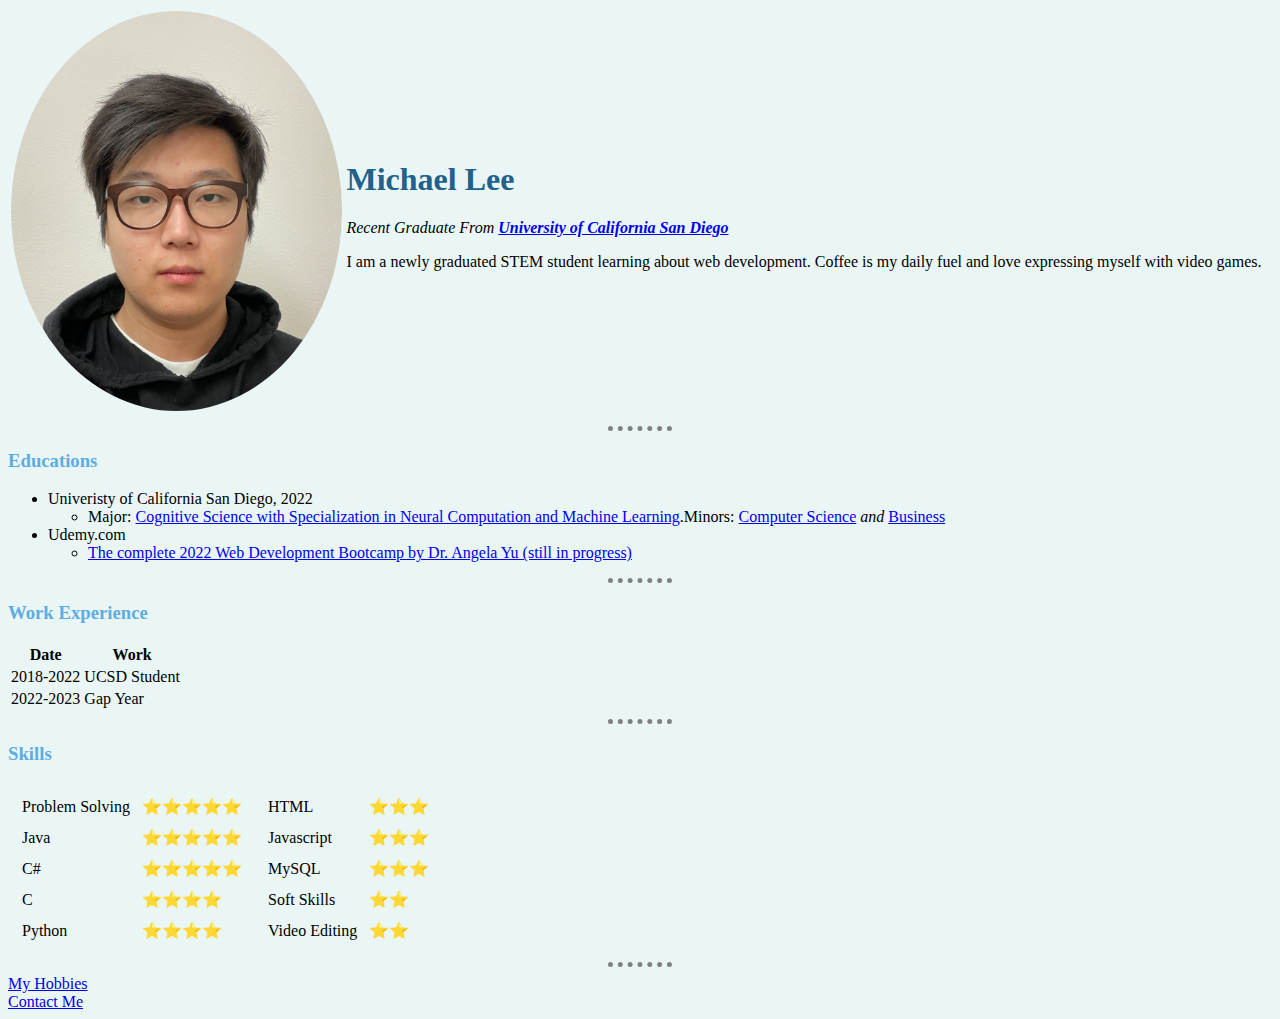
<file: index.html>
<!DOCTYPE html>
<html lang="en">
    <head>
        <meta charset="UTF-8">
        <meta http-equiv="X-UA-Compatible" content="IE=edge">
        <meta name="viewport" content="width=device-width, initial-scale=1.0">
        <title>Michael's Personal Site</title>
        <link rel="stylesheet" href="css/styles.css">
    </head>
    <body>
        <table>
            <tr>
                <td><img src="IMG-5025.jpg" alt="Michael's profile picture"></td>
                <td>
                    <h1>Michael Lee</h1>
                    <p>
                        <em>Recent Graduate From <strong><a href="https://ucsd.edu/">University of California San Diego</a></strong></em>
                    </p>
                    <p>
                        I am a newly graduated STEM student learning about web development. Coffee is my daily fuel and love
                        expressing myself with video games.
                    </p>
                </td>
            </tr>
        </table>
        
        
        <hr>

        <h3>Educations</h3>
        <ul>
            <li>Univeristy of California San Diego, 2022
            <ul>
                <li>Major: <a href="https://cogsci.ucsd.edu/undergraduates/major/machine-learning.html#Major-Requirements">Cognitive Science with Specialization in Neural Computation and Machine Learning</a>.Minors: <a href="https://cse.ucsd.edu/undergraduate/minor-computer-science">Computer Science</a> <em>and</em> <a href="https://rady.ucsd.edu/programs/undergraduate/minors/business-minor.html">Business</a></li> 
            </ul>
            </li>
            <li>Udemy.com
                <ul>
                    <li><a href="https://www.udemy.com/course/the-complete-web-development-bootcamp/">The complete 2022 Web Development Bootcamp by Dr. Angela Yu (still in progress)</a></li>
                </ul>
            </li>
        </ul>
        <hr>

        <h3>Work Experience</h3>
        <table>
            <thead>
                <th>Date</th>
                <th>Work</th>
            </thead>
            <tbody>
                <tr>
                    <td>2018-2022</td>
                    <td>UCSD Student</td>
                </tr>
                <tr>
                    <td>2022-2023</td>
                    <td>Gap Year</td>
                </tr>
            </tbody>
        </table>
        <hr>

        <h3>Skills</h3>
        <table>
            <tr>
                <td>
                    <table cellspacing="10">
                        <tr>
                            <td>Problem Solving</td>
                            <td>⭐⭐⭐⭐⭐</td>
                        </tr>
                        <tr>
                            <td>Java</td>
                            <td>⭐⭐⭐⭐⭐</td>
                        </tr>
                        <tr>
                            <td>C#</td>
                            <td>⭐⭐⭐⭐⭐</td>
                        </tr>
                        <tr>
                            <td>C</td>
                            <td>⭐⭐⭐⭐</td>
                        </tr>
                        <tr>
                            <td>Python</td>
                            <td>⭐⭐⭐⭐</td>
                        </tr>
                        
                    </table>
                </td>
                <td>
                    <table cellspacing="10">
                        <tr>
                            <td>HTML</td>
                            <td>⭐⭐⭐</td>
                        </tr>
                        <tr>
                            <td>Javascript</td>
                            <td>⭐⭐⭐</td>
                        </tr>
                        <tr>
                            <td>MySQL</td>
                            <td>⭐⭐⭐</td>
                        </tr>
                        <tr>
                            <td>Soft Skills</td>
                            <td>⭐⭐</td>
                        </tr>
                        <tr>
                            <td>Video Editing</td>
                            <td>⭐⭐</td>
                        </tr>
                    </table>
                </td>
            </tr>
        </table>

        <hr>
        <a href="hobbies.html">My Hobbies</a>
        <br>
        <a href="contacts.html">Contact Me</a>
        
    </body>
</html>
</file>
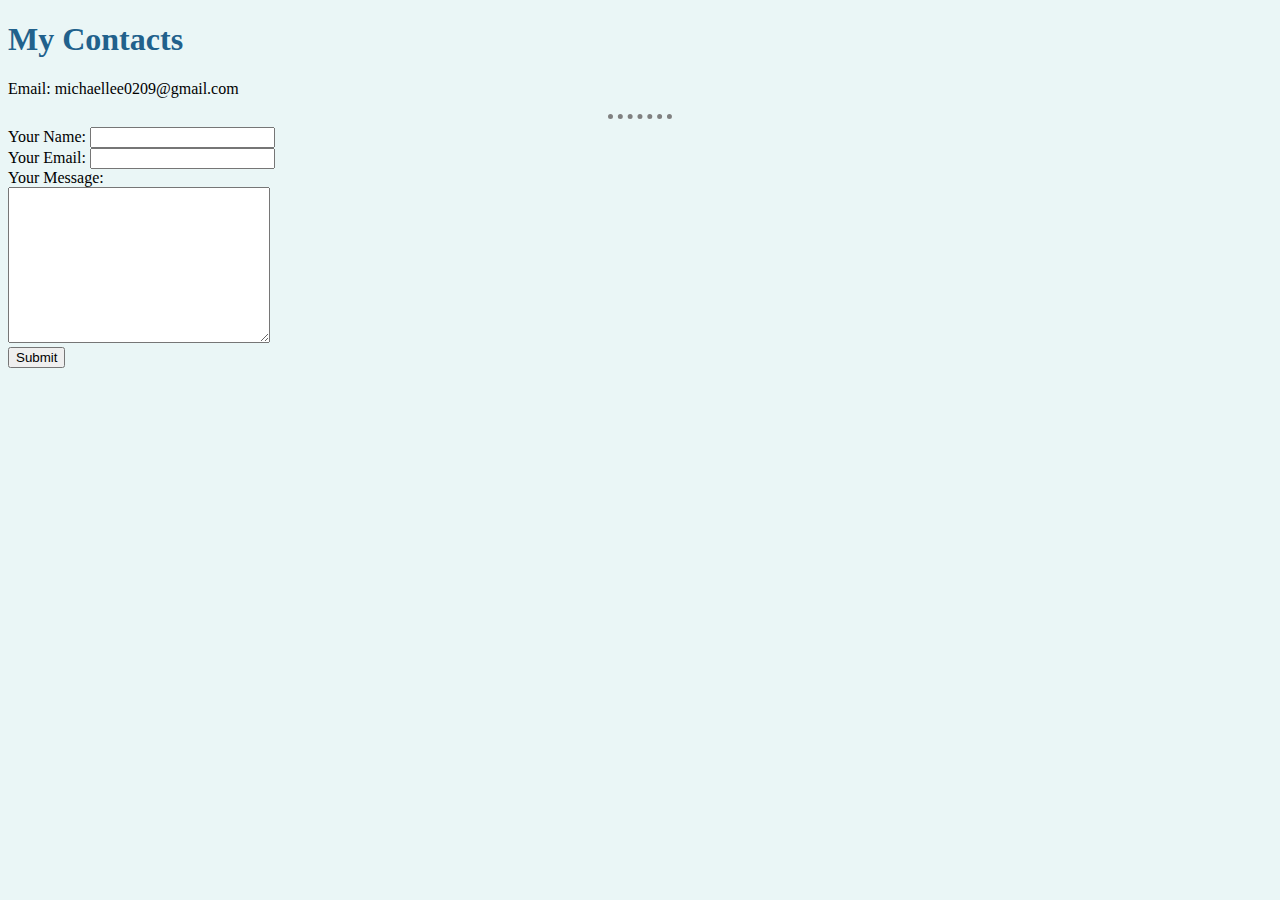
<file: contacts.html>
<!DOCTYPE html>
<html lang="en">
<head>
    <meta charset="UTF-8">
    <meta http-equiv="X-UA-Compatible" content="IE=edge">
    <meta name="viewport" content="width=device-width, initial-scale=1.0">
    <title>Contact Me</title>
    <link rel="stylesheet" href="css/styles.css">
</head>
<body>
    <h1>My Contacts</h1>
    <p>Email: michaellee0209@gmail.com</p>
    <hr>

    <form action="index.html">
        <label>Your Name:</label>
        <input type="text"><br>
        <label>Your Email:</label>
        <input type="email"><br>
        <label>Your Message:</label><br>
        <textarea name="" id="" cols="30" rows="10"></textarea><br>
        <input type="submit">
    </form>
    
</body>
</html>
</file>
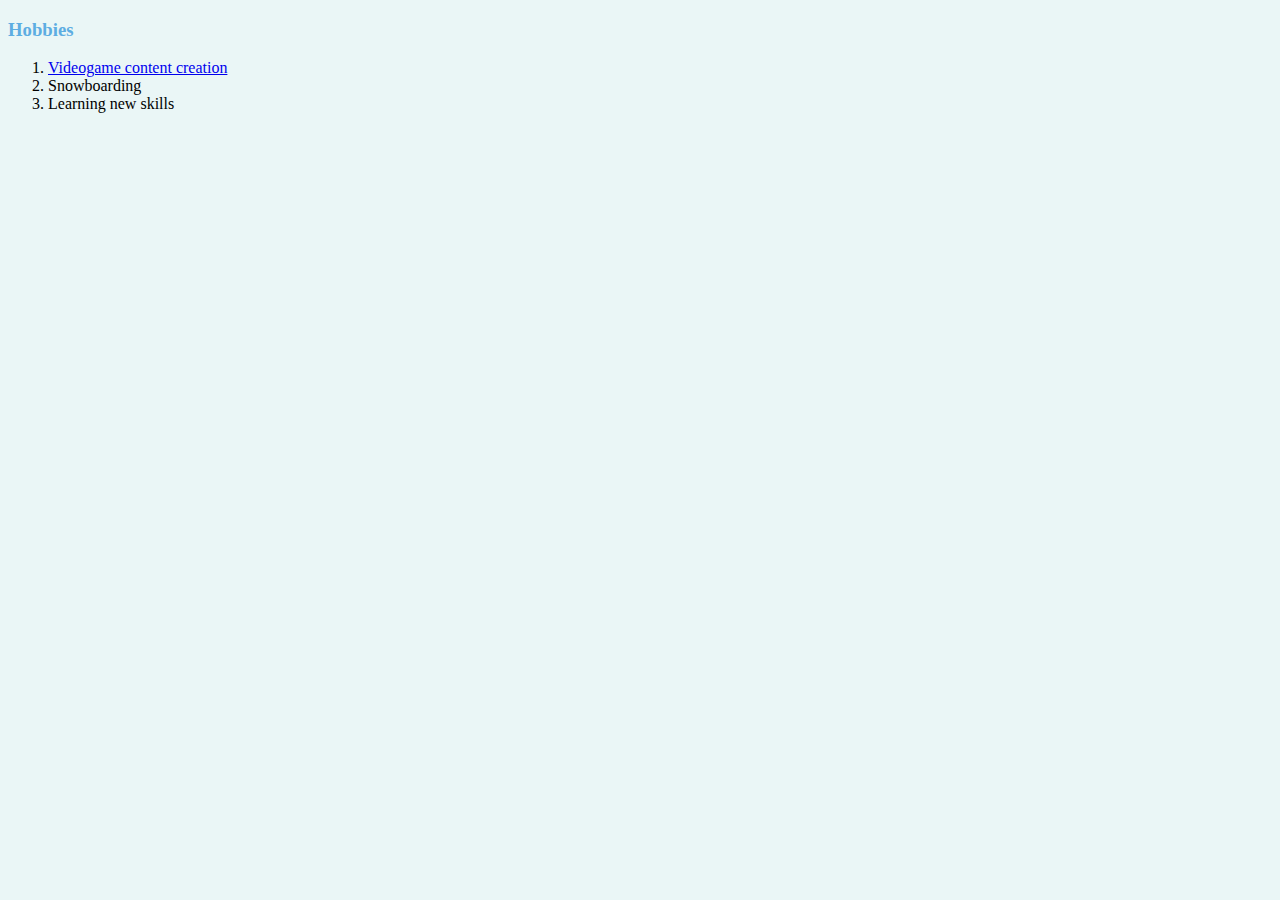
<file: hobbies.html>
<!DOCTYPE html>
<html lang="en">
<head>
    <meta charset="UTF-8">
    <meta http-equiv="X-UA-Compatible" content="IE=edge">
    <meta name="viewport" content="width=device-width, initial-scale=1.0">
    <title>My Hobbies</title>
    <link rel="stylesheet" href="css/styles.css">
</head>
<body>
    <h3>Hobbies</h3>
        <ol>
            <li><a href="https://www.youtube.com/channel/UCUgGXsDL3gnLNwJuz9-weKw">Videogame content creation</a></li>
            <li>Snowboarding</li>
            <li>Learning new skills</li>
        </ol>
</body>
</html>
</file>
<file: css/styles.css>
body {
    background-color: #EAF6F6;
}

hr {
    background-color: #EAF6F6;
    border-style: dotted none none none;
    border-color: grey;
    border-width: 5px;
    width: 5%;
}

h1 {
    color: #21618C ;
}

h3 {
    color: #5DADE2;
}

img {
    border-radius: 100%;
    height: 400px;
}
</file>
